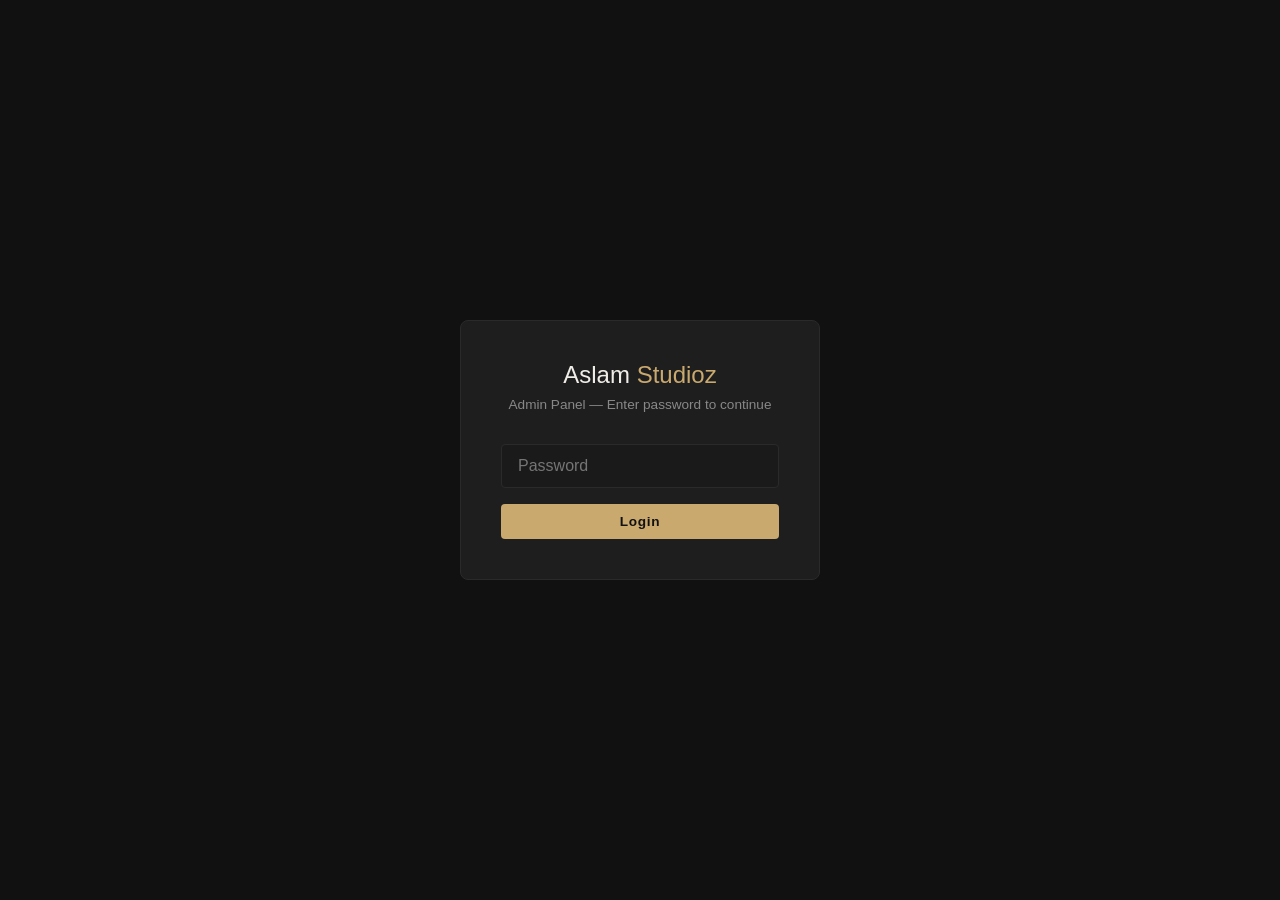
<file: admin.html>
<!DOCTYPE html>
<html lang="en">
<head>
  <meta charset="UTF-8" />
  <meta name="viewport" content="width=device-width, initial-scale=1.0" />
  <title>Admin – Aslam Studioz</title>
  <meta name="robots" content="noindex, nofollow" />
  <style>
    :root {
      --bg: #111; --bg2: #1a1a1a; --text: #f0ede8; --muted: #888;
      --accent: #c9a96e; --border: #2a2a2a; --card: #1e1e1e;
      --red: #e05050; --green: #5cb85c;
    }
    * { box-sizing: border-box; margin: 0; padding: 0; }
    body { background: var(--bg); color: var(--text); font-family: 'Helvetica Neue', Arial, sans-serif; min-height: 100vh; }
    a { color: var(--accent); text-decoration: none; }

    /* LOGIN */
    #loginScreen {
      display: flex; align-items: center; justify-content: center;
      min-height: 100vh; padding: 2rem;
    }
    .login-box {
      background: var(--card); border: 1px solid var(--border);
      border-radius: 8px; padding: 2.5rem; max-width: 360px; width: 100%; text-align: center;
    }
    .login-box h1 { font-size: 1.5rem; font-weight: 400; margin-bottom: 0.5rem; }
    .login-box p { color: var(--muted); font-size: 0.85rem; margin-bottom: 2rem; }
    .login-box input {
      width: 100%; padding: 0.75rem 1rem; background: var(--bg2);
      border: 1px solid var(--border); color: var(--text); border-radius: 4px;
      font-size: 1rem; margin-bottom: 1rem; outline: none;
    }
    .login-box input:focus { border-color: var(--accent); }
    .login-error { color: var(--red); font-size: 0.85rem; margin-bottom: 1rem; display: none; }

    /* ADMIN PANEL */
    #adminPanel { display: none; }

    header {
      background: var(--bg2); border-bottom: 1px solid var(--border);
      padding: 1rem 2rem; display: flex; align-items: center; justify-content: space-between;
    }
    header h1 { font-size: 1.2rem; font-weight: 400; }
    header span { color: var(--accent); }
    .logout-btn {
      background: none; border: 1px solid var(--border); color: var(--muted);
      padding: 0.4rem 1rem; border-radius: 4px; cursor: pointer; font-size: 0.85rem;
      transition: all 0.2s;
    }
    .logout-btn:hover { border-color: var(--red); color: var(--red); }

    .admin-nav {
      display: flex; gap: 0; background: var(--bg2); border-bottom: 1px solid var(--border);
      padding: 0 2rem; overflow-x: auto;
    }
    .tab-btn {
      background: none; border: none; color: var(--muted); padding: 1rem 1.5rem;
      cursor: pointer; font-size: 0.85rem; letter-spacing: 0.08em; text-transform: uppercase;
      border-bottom: 2px solid transparent; transition: all 0.2s; white-space: nowrap;
    }
    .tab-btn.active { color: var(--accent); border-bottom-color: var(--accent); }

    .tab-content { display: none; padding: 2rem; max-width: 1100px; margin: 0 auto; }
    .tab-content.active { display: block; }

    .section-head { margin-bottom: 1.5rem; }
    .section-head h2 { font-size: 1.3rem; font-weight: 400; margin-bottom: 0.3rem; }
    .section-head p { color: var(--muted); font-size: 0.85rem; }

    /* Upload Area */
    .upload-area {
      border: 2px dashed var(--border); border-radius: 8px; padding: 2.5rem;
      text-align: center; cursor: pointer; transition: border-color 0.2s; margin-bottom: 1.5rem;
    }
    .upload-area:hover, .upload-area.drag { border-color: var(--accent); }
    .upload-area p { color: var(--muted); margin-top: 0.5rem; font-size: 0.9rem; }
    .upload-area .big { font-size: 2.5rem; margin-bottom: 0.5rem; }
    #fileInput { display: none; }

    .upload-controls {
      display: grid; grid-template-columns: 1fr 1fr auto; gap: 1rem; margin-bottom: 1.5rem; align-items: end;
    }
    .upload-controls select, .upload-controls input {
      background: var(--bg2); border: 1px solid var(--border); color: var(--text);
      padding: 0.6rem 0.8rem; border-radius: 4px; font-size: 0.9rem; width: 100%; outline: none;
    }
    .upload-controls select:focus, .upload-controls input:focus { border-color: var(--accent); }

    .progress-bar {
      background: var(--border); border-radius: 4px; height: 6px; overflow: hidden; margin-bottom: 1rem; display: none;
    }
    .progress-fill { height: 100%; background: var(--accent); width: 0%; transition: width 0.3s; }

    .upload-status { font-size: 0.85rem; margin-bottom: 1rem; min-height: 1.2em; }
    .upload-status.ok { color: var(--green); }
    .upload-status.err { color: var(--red); }

    /* Photo Grid */
    .photo-grid {
      display: grid; grid-template-columns: repeat(auto-fill, minmax(160px, 1fr)); gap: 0.75rem;
    }
    .photo-thumb {
      position: relative; border-radius: 4px; overflow: hidden; aspect-ratio: 1;
      background: var(--bg2); border: 1px solid var(--border);
    }
    .photo-thumb img { width: 100%; height: 100%; object-fit: cover; display: block; }
    .photo-thumb .thumb-overlay {
      position: absolute; inset: 0; background: rgba(0,0,0,0.6); display: none;
      align-items: center; justify-content: center; flex-direction: column; gap: 0.5rem;
    }
    .photo-thumb:hover .thumb-overlay { display: flex; }
    .thumb-cat {
      position: absolute; bottom: 0; left: 0; right: 0;
      background: rgba(0,0,0,0.7); color: #fff; font-size: 0.7rem; padding: 4px 6px;
      text-transform: uppercase; letter-spacing: 0.08em;
    }
    .del-btn {
      background: var(--red); border: none; color: #fff; padding: 0.3rem 0.7rem;
      border-radius: 4px; cursor: pointer; font-size: 0.8rem;
    }

    /* Services */
    .services-list { display: flex; flex-direction: column; gap: 1rem; margin-bottom: 2rem; }
    .service-row {
      background: var(--card); border: 1px solid var(--border); border-radius: 6px;
      padding: 1rem 1.25rem; display: grid; grid-template-columns: 60px 1fr 1fr 1fr auto;
      gap: 0.75rem; align-items: center;
    }
    .service-row input {
      background: var(--bg2); border: 1px solid var(--border); color: var(--text);
      padding: 0.5rem 0.75rem; border-radius: 4px; font-size: 0.85rem; width: 100%; outline: none;
    }
    .service-row input:focus { border-color: var(--accent); }
    .icon-input { text-align: center; font-size: 1.4rem; padding: 0.3rem !important; }
    .del-service { background: none; border: 1px solid var(--border); color: var(--red); width: 2rem; height: 2rem; border-radius: 4px; cursor: pointer; font-size: 1rem; }
    .add-service-btn {
      background: none; border: 1px dashed var(--border); color: var(--muted);
      padding: 0.75rem; border-radius: 6px; cursor: pointer; width: 100%;
      font-size: 0.85rem; transition: all 0.2s;
    }
    .add-service-btn:hover { border-color: var(--accent); color: var(--accent); }

    /* Theme */
    .theme-options { display: flex; gap: 1rem; flex-wrap: wrap; margin-bottom: 2rem; }
    .theme-opt {
      background: var(--card); border: 2px solid var(--border); border-radius: 8px;
      padding: 1.5rem 2rem; cursor: pointer; text-align: center; transition: all 0.2s; min-width: 140px;
    }
    .theme-opt:hover { border-color: var(--muted); }
    .theme-opt.selected { border-color: var(--accent); }
    .theme-opt .t-icon { font-size: 2rem; display: block; margin-bottom: 0.5rem; }
    .theme-opt .t-name { font-size: 0.85rem; color: var(--text); }
    .theme-opt .t-desc { font-size: 0.75rem; color: var(--muted); margin-top: 0.2rem; }

    /* Buttons */
    .btn {
      background: var(--accent); border: none; color: #111; padding: 0.65rem 1.5rem;
      border-radius: 4px; cursor: pointer; font-size: 0.85rem; font-weight: 600;
      letter-spacing: 0.05em; transition: opacity 0.2s;
    }
    .btn:hover { opacity: 0.85; }
    .btn-outline {
      background: none; border: 1px solid var(--border); color: var(--muted);
    }
    .btn-outline:hover { border-color: var(--accent); color: var(--accent); opacity: 1; }

    .save-bar {
      position: sticky; bottom: 0; background: var(--bg2); border-top: 1px solid var(--border);
      padding: 1rem 2rem; display: flex; gap: 1rem; align-items: center;
    }
    .save-msg { font-size: 0.85rem; color: var(--green); }

    @media (max-width: 700px) {
      .service-row { grid-template-columns: 1fr 1fr; }
      .upload-controls { grid-template-columns: 1fr; }
    }
  </style>
</head>
<body>

<!-- LOGIN -->
<div id="loginScreen">
  <div class="login-box">
    <h1>Aslam <span style="color:var(--accent)">Studioz</span></h1>
    <p>Admin Panel — Enter password to continue</p>
    <p class="login-error" id="loginError">Incorrect password. Try again.</p>
    <input type="password" id="passwordInput" placeholder="Password" />
    <button class="btn" onclick="doLogin()" style="width:100%">Login</button>
  </div>
</div>

<!-- ADMIN PANEL -->
<div id="adminPanel">
  <header>
    <h1>Aslam <span>Studioz</span> — Admin</h1>
    <div style="display:flex;gap:1rem;align-items:center">
      <a href="index.html" style="font-size:0.85rem;color:var(--muted)">← View Site</a>
      <button class="logout-btn" onclick="logout()">Logout</button>
    </div>
  </header>

  <nav class="admin-nav">
    <button class="tab-btn active" onclick="showTab('photos')">📷 Photos</button>
    <button class="tab-btn" onclick="showTab('services')">💰 Services</button>
    <button class="tab-btn" onclick="showTab('theme')">🎨 Theme</button>
  </nav>

  <!-- PHOTOS TAB -->
  <div class="tab-content active" id="tab-photos">
    <div class="section-head">
      <h2>Manage Photos</h2>
      <p>Upload photos to Cloudinary — they appear instantly in the gallery.</p>
    </div>

    <div class="upload-controls">
      <div>
        <label style="font-size:0.8rem;color:var(--muted);display:block;margin-bottom:4px">Category</label>
        <select id="uploadCat">
          <option value="wedding">Wedding</option>
          <option value="portrait">Portrait</option>
          <option value="newborn">Newborn</option>
          <option value="product">Product</option>
          <option value="nature">Nature</option>
          <option value="events">Events</option>
        </select>
      </div>
      <div>
        <label style="font-size:0.8rem;color:var(--muted);display:block;margin-bottom:4px">Caption (optional)</label>
        <input type="text" id="uploadCaption" placeholder="e.g. Beach Wedding" />
      </div>
      <button class="btn" onclick="document.getElementById('fileInput').click()">+ Choose Photos</button>
    </div>

    <div class="upload-area" id="uploadArea" onclick="document.getElementById('fileInput').click()">
      <div class="big">📁</div>
      <strong>Click to upload or drag & drop</strong>
      <p>JPG, PNG, WEBP — Multiple files supported</p>
    </div>
    <input type="file" id="fileInput" accept="image/*" multiple />

    <div class="progress-bar" id="progressBar">
      <div class="progress-fill" id="progressFill"></div>
    </div>
    <p class="upload-status" id="uploadStatus"></p>

    <h3 style="font-size:1rem;font-weight:400;margin-bottom:1rem;color:var(--muted)">Uploaded Photos</h3>
    <div class="photo-grid" id="photoGrid"></div>
  </div>

  <!-- SERVICES TAB -->
  <div class="tab-content" id="tab-services">
    <div class="section-head">
      <h2>Manage Services & Pricing</h2>
      <p>Edit service names, descriptions and prices. Changes save instantly.</p>
    </div>
    <div class="services-list" id="servicesList"></div>
    <button class="add-service-btn" onclick="addService()">+ Add Service</button>
    <div class="save-bar">
      <button class="btn" onclick="saveServices()">Save Services</button>
      <span class="save-msg" id="serviceMsg"></span>
    </div>
  </div>

  <!-- THEME TAB -->
  <div class="tab-content" id="tab-theme">
    <div class="section-head">
      <h2>Website Theme</h2>
      <p>Choose how the website looks for visitors.</p>
    </div>
    <div class="theme-options">
      <div class="theme-opt" data-t="auto" onclick="selectTheme('auto')">
        <span class="t-icon">🔄</span>
        <div class="t-name">Auto</div>
        <div class="t-desc">Dark 9PM–6AM, Light rest</div>
      </div>
      <div class="theme-opt" data-t="dark" onclick="selectTheme('dark')">
        <span class="t-icon">🌙</span>
        <div class="t-name">Always Dark</div>
        <div class="t-desc">Dark theme 24/7</div>
      </div>
      <div class="theme-opt" data-t="light" onclick="selectTheme('light')">
        <span class="t-icon">☀️</span>
        <div class="t-name">Always Light</div>
        <div class="t-desc">Light theme 24/7</div>
      </div>
    </div>
    <div class="save-bar">
      <button class="btn" onclick="saveTheme()">Save Theme</button>
      <span class="save-msg" id="themeMsg"></span>
    </div>
  </div>
</div>

<script>
const CLOUD = 'dsq9sjpe0';
const UPLOAD_PRESET = 'aslamstudioz_upload'; // You'll set this in Cloudinary
// NOTE: Replace UPLOAD_PRESET with your actual unsigned upload preset name from Cloudinary Dashboard > Settings > Upload

/* ---- AUTH ---- */
const PASS_HASH = btoa('ASLAM_PASS_PLACEHOLDER'); // Replace with btoa('yourpassword')

function hashPass(p) { return btoa(p); }

function doLogin() {
  const val = document.getElementById('passwordInput').value;
  // Check stored hash
  const stored = localStorage.getItem('asAdminPass');
  if (!stored) {
    // First time - accept and store
    localStorage.setItem('asAdminPass', hashPass(val));
    grantAccess();
    return;
  }
  if (hashPass(val) === stored) {
    grantAccess();
  } else {
    document.getElementById('loginError').style.display = 'block';
  }
}

document.getElementById('passwordInput').addEventListener('keydown', e => {
  if (e.key === 'Enter') doLogin();
});

function grantAccess() {
  sessionStorage.setItem('asLoggedIn', '1');
  document.getElementById('loginScreen').style.display = 'none';
  document.getElementById('adminPanel').style.display = 'block';
  initAdmin();
}

function logout() {
  sessionStorage.removeItem('asLoggedIn');
  location.reload();
}

if (sessionStorage.getItem('asLoggedIn')) {
  document.getElementById('loginScreen').style.display = 'none';
  document.getElementById('adminPanel').style.display = 'block';
  initAdmin();
}

/* ---- TABS ---- */
function showTab(name) {
  document.querySelectorAll('.tab-content').forEach(t => t.classList.remove('active'));
  document.querySelectorAll('.tab-btn').forEach(b => b.classList.remove('active'));
  document.getElementById('tab-' + name).classList.add('active');
  event.target.classList.add('active');
}

/* ---- INIT ---- */
function initAdmin() {
  renderPhotos();
  renderServices();
  renderTheme();
  initUpload();
}

/* ---- PHOTOS ---- */
function getPhotos() {
  return JSON.parse(localStorage.getItem('asPhotos') || '[]');
}
function savePhotos(arr) {
  localStorage.setItem('asPhotos', JSON.stringify(arr));
}

function renderPhotos() {
  const grid = document.getElementById('photoGrid');
  const photos = getPhotos();
  grid.innerHTML = '';
  if (photos.length === 0) {
    grid.innerHTML = '<p style="color:var(--muted);font-size:0.9rem">No photos yet. Upload some above!</p>';
    return;
  }
  photos.forEach((p, i) => {
    const div = document.createElement('div');
    div.className = 'photo-thumb';
    div.innerHTML = `
      <img src="${p.url}" alt="${p.caption || p.cat}" loading="lazy" />
      <div class="thumb-overlay">
        <button class="del-btn" onclick="deletePhoto(${i})">🗑 Delete</button>
      </div>
      <div class="thumb-cat">${p.cat}</div>
    `;
    grid.appendChild(div);
  });
}

function deletePhoto(i) {
  if (!confirm('Delete this photo?')) return;
  const photos = getPhotos();
  photos.splice(i, 1);
  savePhotos(photos);
  renderPhotos();
}

/* ---- UPLOAD ---- */
function initUpload() {
  const area = document.getElementById('uploadArea');
  const input = document.getElementById('fileInput');

  area.addEventListener('dragover', e => { e.preventDefault(); area.classList.add('drag'); });
  area.addEventListener('dragleave', () => area.classList.remove('drag'));
  area.addEventListener('drop', e => {
    e.preventDefault();
    area.classList.remove('drag');
    handleFiles(e.dataTransfer.files);
  });

  input.addEventListener('change', () => handleFiles(input.files));
}

async function handleFiles(files) {
  const arr = Array.from(files);
  if (!arr.length) return;

  const cat = document.getElementById('uploadCat').value;
  const caption = document.getElementById('uploadCaption').value.trim();
  const bar = document.getElementById('progressBar');
  const fill = document.getElementById('progressFill');
  const status = document.getElementById('uploadStatus');

  bar.style.display = 'block';
  status.className = 'upload-status';
  status.textContent = `Uploading 0 / ${arr.length}...`;

  const photos = getPhotos();
  let done = 0;

  for (const file of arr) {
    try {
      const fd = new FormData();
      fd.append('file', file);
      fd.append('upload_preset', UPLOAD_PRESET);
      fd.append('folder', 'aslamstudioz');

      const res = await fetch(`https://api.cloudinary.com/v1_1/${CLOUD}/image/upload`, { method: 'POST', body: fd });
      const data = await res.json();

      if (data.secure_url) {
        photos.push({ url: data.secure_url, cat, caption, public_id: data.public_id });
        done++;
        fill.style.width = (done / arr.length * 100) + '%';
        status.textContent = `Uploading ${done} / ${arr.length}...`;
      } else {
        throw new Error(data.error?.message || 'Upload failed');
      }
    } catch (err) {
      status.className = 'upload-status err';
      status.textContent = `Error: ${err.message}. Make sure your Cloudinary upload preset is set to "Unsigned".`;
      bar.style.display = 'none';
      return;
    }
  }

  savePhotos(photos);
  renderPhotos();
  bar.style.display = 'none';
  status.className = 'upload-status ok';
  status.textContent = `✅ ${done} photo(s) uploaded successfully!`;
  document.getElementById('fileInput').value = '';
  setTimeout(() => status.textContent = '', 4000);
}

/* ---- SERVICES ---- */
const DEFAULT_SERVICES = [
  { icon: '💒', name: 'Wedding Photography', desc: 'Full-day coverage of your special day.', price: 'Contact for price' },
  { icon: '🤳', name: 'Portrait Photography', desc: 'Professional portraits for individuals & families.', price: 'Contact for price' },
  { icon: '👶', name: 'Newborn Photography', desc: 'Tender moments captured in the first days.', price: 'Contact for price' },
  { icon: '📦', name: 'Product Photography', desc: 'High-quality images for your business.', price: 'Contact for price' },
  { icon: '🌿', name: 'Nature Photography', desc: 'Landscapes, wildlife & outdoor beauty.', price: 'Contact for price' },
  { icon: '🎉', name: 'Events Photography', desc: 'Corporate, social & cultural events.', price: 'Contact for price' }
];

function getServices() {
  return JSON.parse(localStorage.getItem('asServices') || JSON.stringify(DEFAULT_SERVICES));
}

function renderServices() {
  const list = document.getElementById('servicesList');
  const services = getServices();
  list.innerHTML = '';
  services.forEach((s, i) => {
    const row = document.createElement('div');
    row.className = 'service-row';
    row.innerHTML = `
      <input class="icon-input" type="text" value="${s.icon}" placeholder="💒" data-i="${i}" data-f="icon" />
      <input type="text" value="${s.name}" placeholder="Service Name" data-i="${i}" data-f="name" />
      <input type="text" value="${s.desc}" placeholder="Description" data-i="${i}" data-f="desc" />
      <input type="text" value="${s.price}" placeholder="e.g. Rs. 15,000" data-i="${i}" data-f="price" />
      <button class="del-service" onclick="removeService(${i})">✕</button>
    `;
    list.appendChild(row);
  });
  list.querySelectorAll('input').forEach(inp => {
    inp.addEventListener('input', e => {
      const i = +e.target.dataset.i, f = e.target.dataset.f;
      const svcs = getServices();
      svcs[i][f] = e.target.value;
      localStorage.setItem('asServices', JSON.stringify(svcs));
    });
  });
}

function addService() {
  const svcs = getServices();
  svcs.push({ icon: '📸', name: 'New Service', desc: 'Description here', price: 'Contact for price' });
  localStorage.setItem('asServices', JSON.stringify(svcs));
  renderServices();
}

function removeService(i) {
  const svcs = getServices();
  svcs.splice(i, 1);
  localStorage.setItem('asServices', JSON.stringify(svcs));
  renderServices();
}

function saveServices() {
  const msg = document.getElementById('serviceMsg');
  msg.textContent = '✅ Services saved!';
  setTimeout(() => msg.textContent = '', 3000);
}

/* ---- THEME ---- */
let selectedTheme = localStorage.getItem('asTheme') || 'auto';

function renderTheme() {
  document.querySelectorAll('.theme-opt').forEach(o => {
    o.classList.toggle('selected', o.dataset.t === selectedTheme);
  });
}

function selectTheme(t) {
  selectedTheme = t;
  renderTheme();
}

function saveTheme() {
  localStorage.setItem('asTheme', selectedTheme);
  const msg = document.getElementById('themeMsg');
  msg.textContent = '✅ Theme saved!';
  setTimeout(() => msg.textContent = '', 3000);
}
</script>
</body>
</html>
</file>
